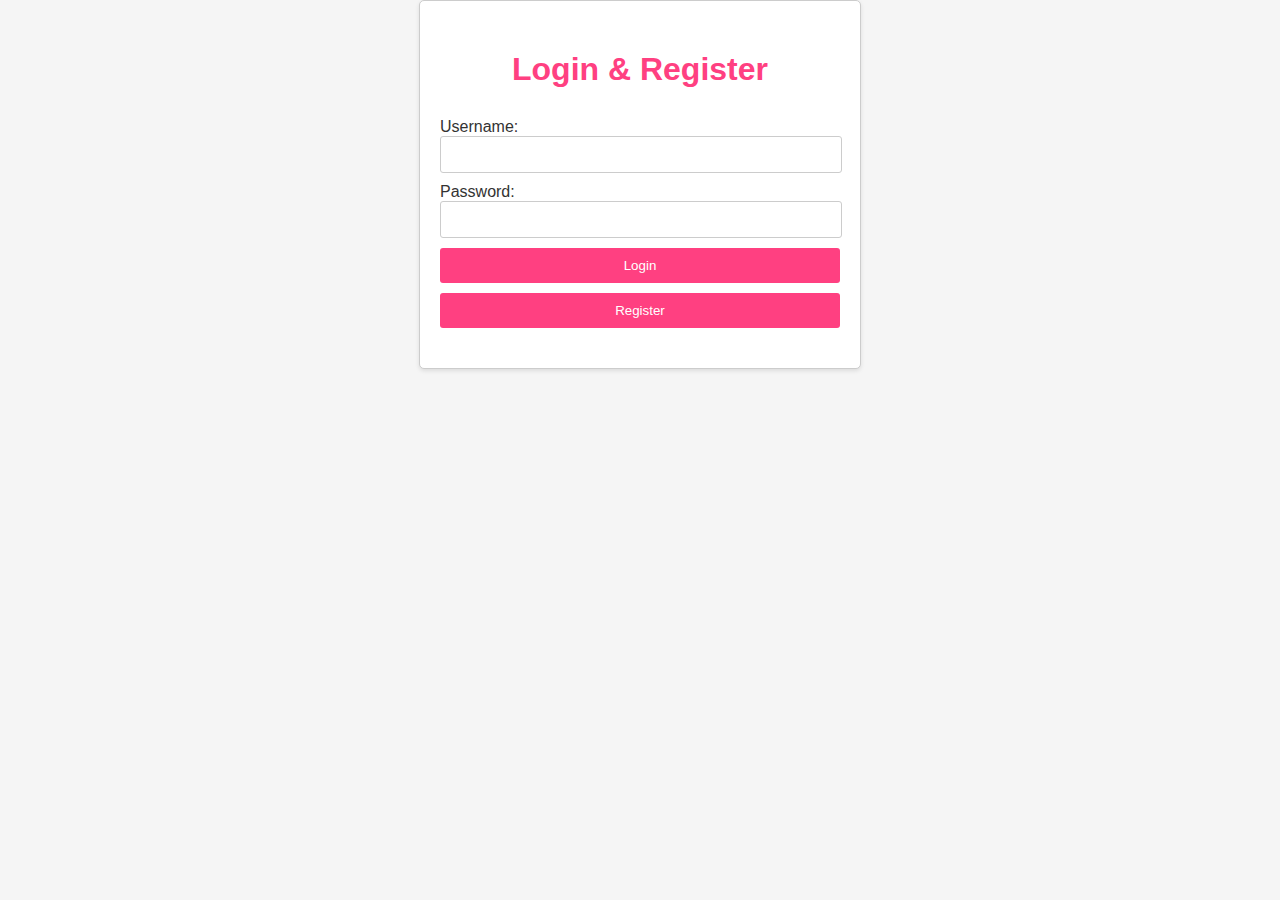
<file: index.html>
<!DOCTYPE html>
<html lang="en">
  <head>
    <meta charset="UTF-8" />
    <meta name="viewport" content="width=device-width, initial-scale=1.0" />
    <title>Login & Register</title>
    <link rel="stylesheet" href="styles.css" />
  </head>
  <body>
    <div id="app">
      <h1>Login & Register</h1>
      <div>
        <label for="username">Username:</label>
        <input type="text" id="username" />
      </div>

      <div>
        <label for="password">Password:</label>
        <input type="password" id="password" />
      </div>
      <button onclick="handleLogin()">Login</button>
      <button onclick="handleRegister()">Register</button>
      <div id="message"></div>
    </div>

    <!-- Load login.js and jwt_decode.js -->
    <script src="login.js"></script>
  </body>
</html>
</file>
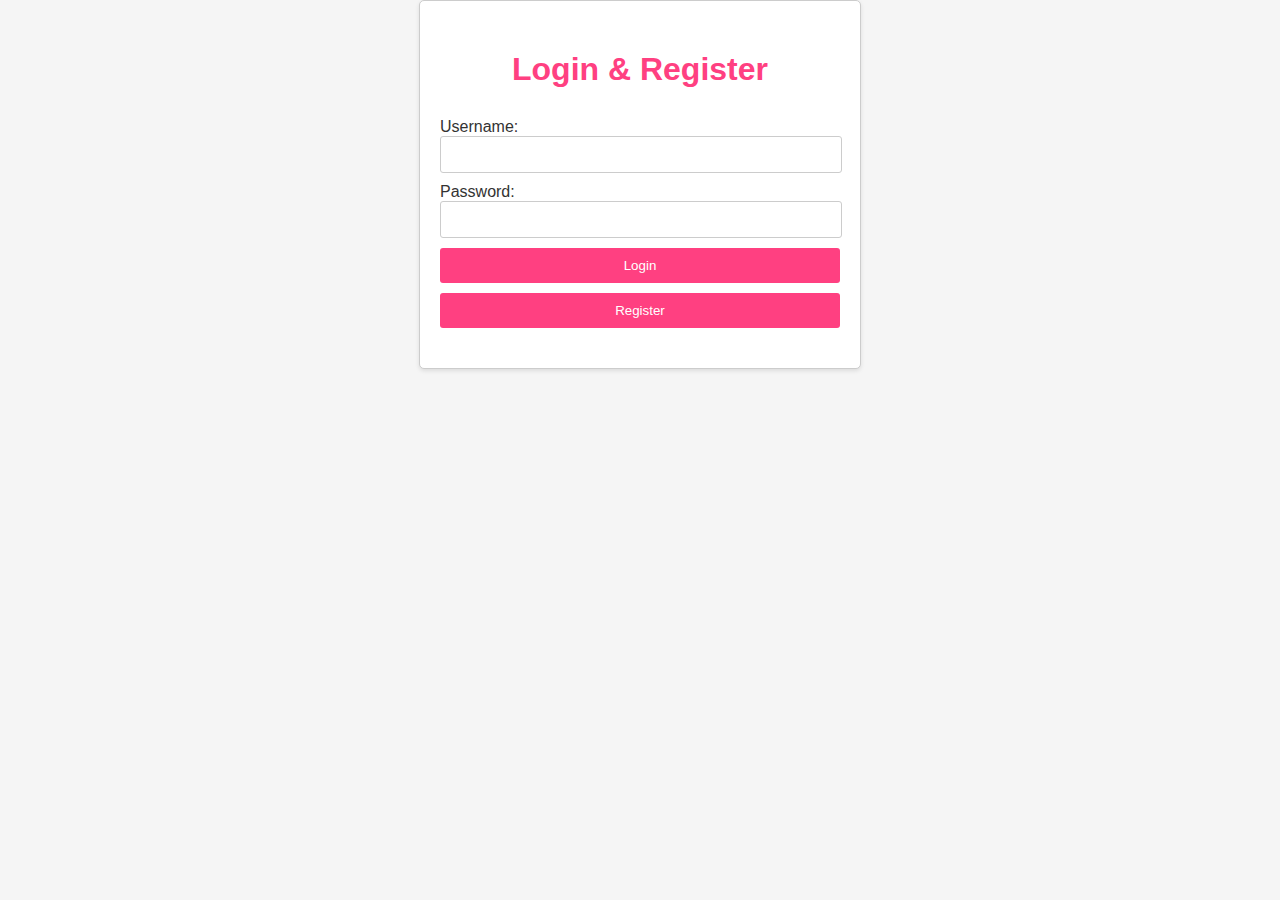
<file: dashboard.html>
<!-- dashboard.html -->
<!DOCTYPE html>
<html lang="en">
  <head>
    <meta charset="UTF-8" />
    <meta name="viewport" content="width=device-width, initial-scale=1.0" />
    <title>Dashboard</title>
    <style>
      /* Add your CSS styles here */
    </style>
  </head>
  <body>
    <div id="app">
      <h1>Welcome to the Dashboard!</h1>
      <!-- ... (dashboard content) ... -->
    </div>

    <!-- Load dashboard.js and jwt_decode.js -->
    <script src="dashboard.js"></script>
  </body>
</html>
</file>
<file: styles.css>
/* Add this CSS inside the <style> tag in your HTML file */

body {
  font-family: "Arial", sans-serif;
  background-color: #f5f5f5;
  color: #333;
  margin: 0;
  padding: 0;
}

h1 {
  text-align: center;
  margin: 30px 0;
  color: #ff4081;
}

#app {
  max-width: 400px;
  margin: 0 auto;
  padding: 20px;
  border: 1px solid #ccc;
  background-color: #fff;
  box-shadow: 0 2px 4px rgba(0, 0, 0, 0.1);
  border-radius: 5px;
}

input[type="text"],
input[type="password"] {
  width: 95%;
  padding: 10px;
  margin-bottom: 10px;
  border: 1px solid #ccc;
  border-radius: 3px;
}

button {
  background-color: #ff4081;
  color: #fff;
  border: none;
  padding: 10px 20px;
  cursor: pointer;
  border-radius: 3px;
  width: 100%;
  margin-bottom: 10px;
}

button:hover {
  background-color: #ff1761;
}

#message {
  margin-top: 10px;
  text-align: center;
  color: #ff4081;
}
</file>
